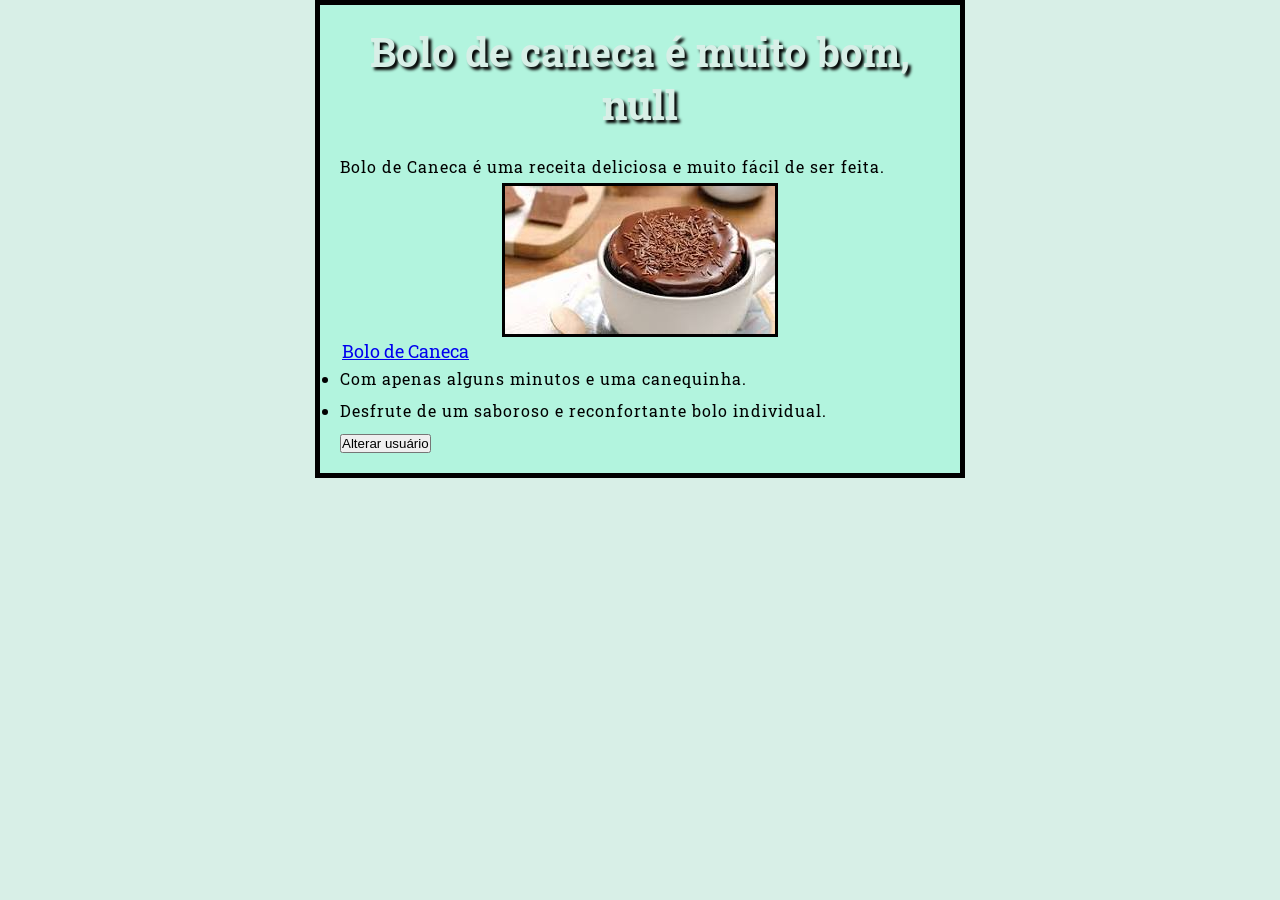
<file: index.html>
<!DOCTYPE html>
<html>
    <head>
        <meta charset="utf-8">
        <link href="https://fonts.googleapis.com/css2?family=Roboto+Slab:wght@100;200;300;400;500;600;700;800;900&display=swap" rel="stylesheet">
        <link rel="stylesheet" href="./styles/style.css">
        <title>Receita - Bolo de Caneca</title>
    </head>

    <body>
        <!--Título da página-->
        <h1>Receita de Bolo de Caneca</h1>

        <!--Parágrafo inicial da página-->
        <p>Bolo de Caneca é uma receita deliciosa e muito fácil de ser feita.</p>

        <!--Imagem que representa o tema central da página-->
        <img src="./images/bolo-caneca.jpg" alt="Imagem de um Bolo de Caneca">

        <!--Um link utilizando a âncora-->
        <a href="https://www.tudogostoso.com.br/receita/60429-bolo-de-caneca-micro-ondas.html">Bolo de Caneca</a>

        <!--Parágrafo-->
        <ul>
            <li class="item1">Com apenas alguns minutos e uma canequinha.</li>
            <li class="item1">Desfrute de um saboroso e reconfortante bolo individual.</li>

        </ul>

        <button>Alterar usuário</button>

        <script src="./scripts/script.js"></script>
    </body>
</html>
</file>
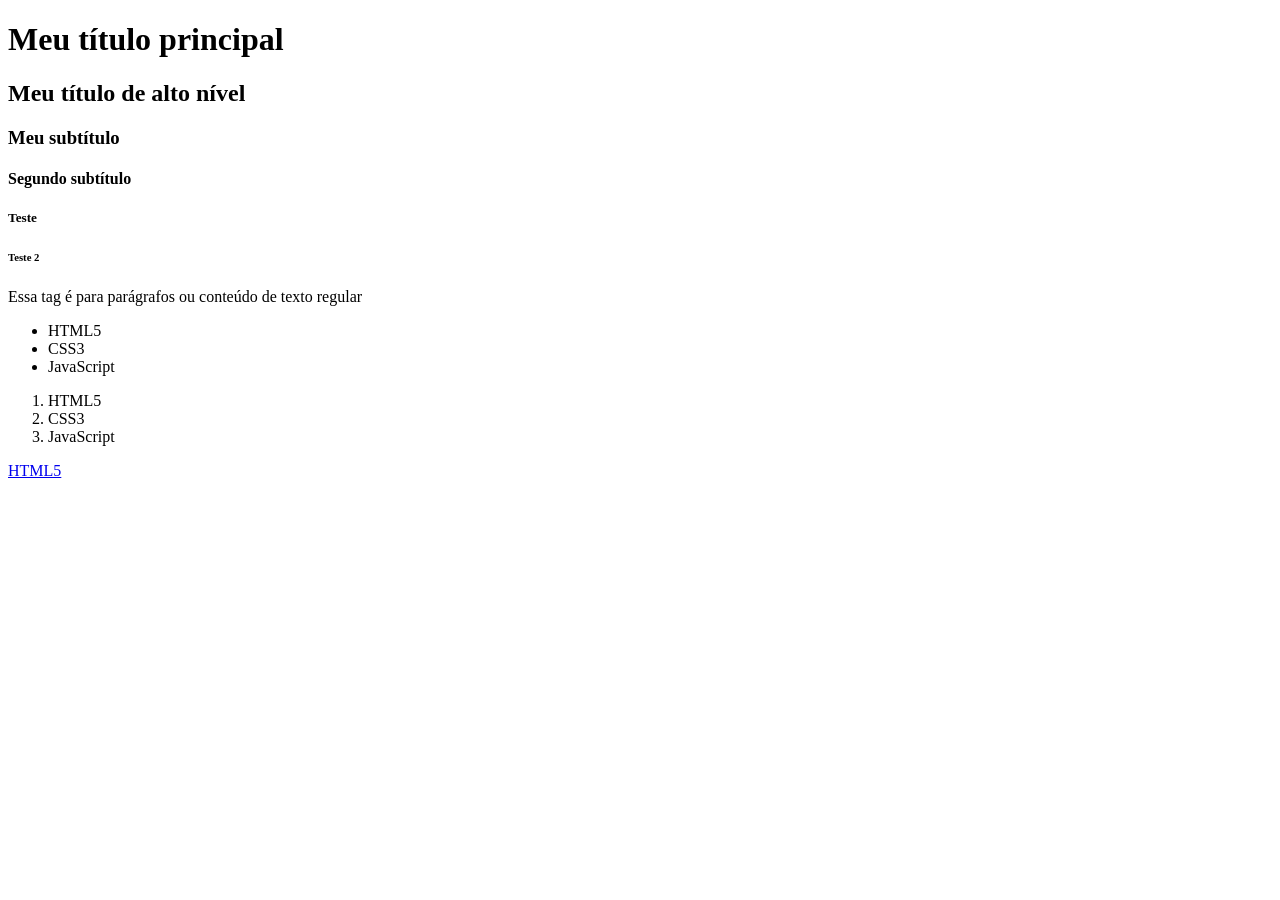
<file: exemplo.html>
<!DOCTYPE html>
    <!--Obrigatória-->
<html lang = "pt-br">
    <!--esse elemento envolve todo conteúdo da página e é conhecido como elemnto raíz-->
    <head>
        <!--tudo que fica aqui não é visível na página web-->
        <meta charset="utf-8">
        <!--Inclui todos os caracteres da grande maioria dos idiomas-->
        <meta   http-equiv="X-UA-Compatible" content="IE=edge">
        <meta name="viewport" content="width=device-width, initial-scale=1.0">
        <!--Para que faça a adaptação do tamanho da tela-->
        <title>Teste do Titulo</title>
        <!--Define o título da página-->
    </head>

    <body>
        <!--Aqui dentro fica tudo que é visível ao público (imagens, textos, vídeos...)-->
        <h1>Meu título principal</h1>
        <h2>Meu título de alto nível</h2>
        <h3>Meu subtítulo</h3>
        <h4>Segundo subtítulo</h4>
        <h5>Teste</h5>
        <h6>Teste 2</h6>

        <p>Essa tag é para parágrafos ou conteúdo de texto regular</p>

        <ul>
            <li>HTML5</li>
            <li>CSS3</li>
            <li>JavaScript</li>
        </ul>

        <ol>
            <li>HTML5</li>
            <li>CSS3</li>
            <li>JavaScript</li>
        </ol>

        <a href="https://pt.wikipedia.org/wiki/HTML5">HTML5</a>
    </body>
</html>
</file>
<file: styles/style.css>
@import url('https://fonts.googleapis.com/css2?family=Roboto+Slab:wght@100;200;300;400;500;600;700;800;900&display=swap');

*{
    margin: 0;
    padding: 0;
}

html{
    font-family: "Roboto Slab", serif;
    font-size: 20px;
    background-color: rgb(216, 239, 231);
}

body{
    background-color: rgb(178, 244, 222);
    width: 600px;
    margin: 0 auto;
    padding: 0 20px 20px 20px;
    border: 5px solid black;
}

h1{
    font-size: 40px;
    text-align: center;
    text-shadow: 3px 3px 3px black;
    color: rgb(216, 239, 231);
    padding: 20px 0; 
}

p, li{
    font-size: 16px;
    line-height: 2;
    letter-spacing: 1px;
}

img{
    display: block;
    margin: 0 auto;
    border: 3px solid black;
}

a{
    font-size: 18px;
    text-align: center;
    margin: 2px;
}
</file>
